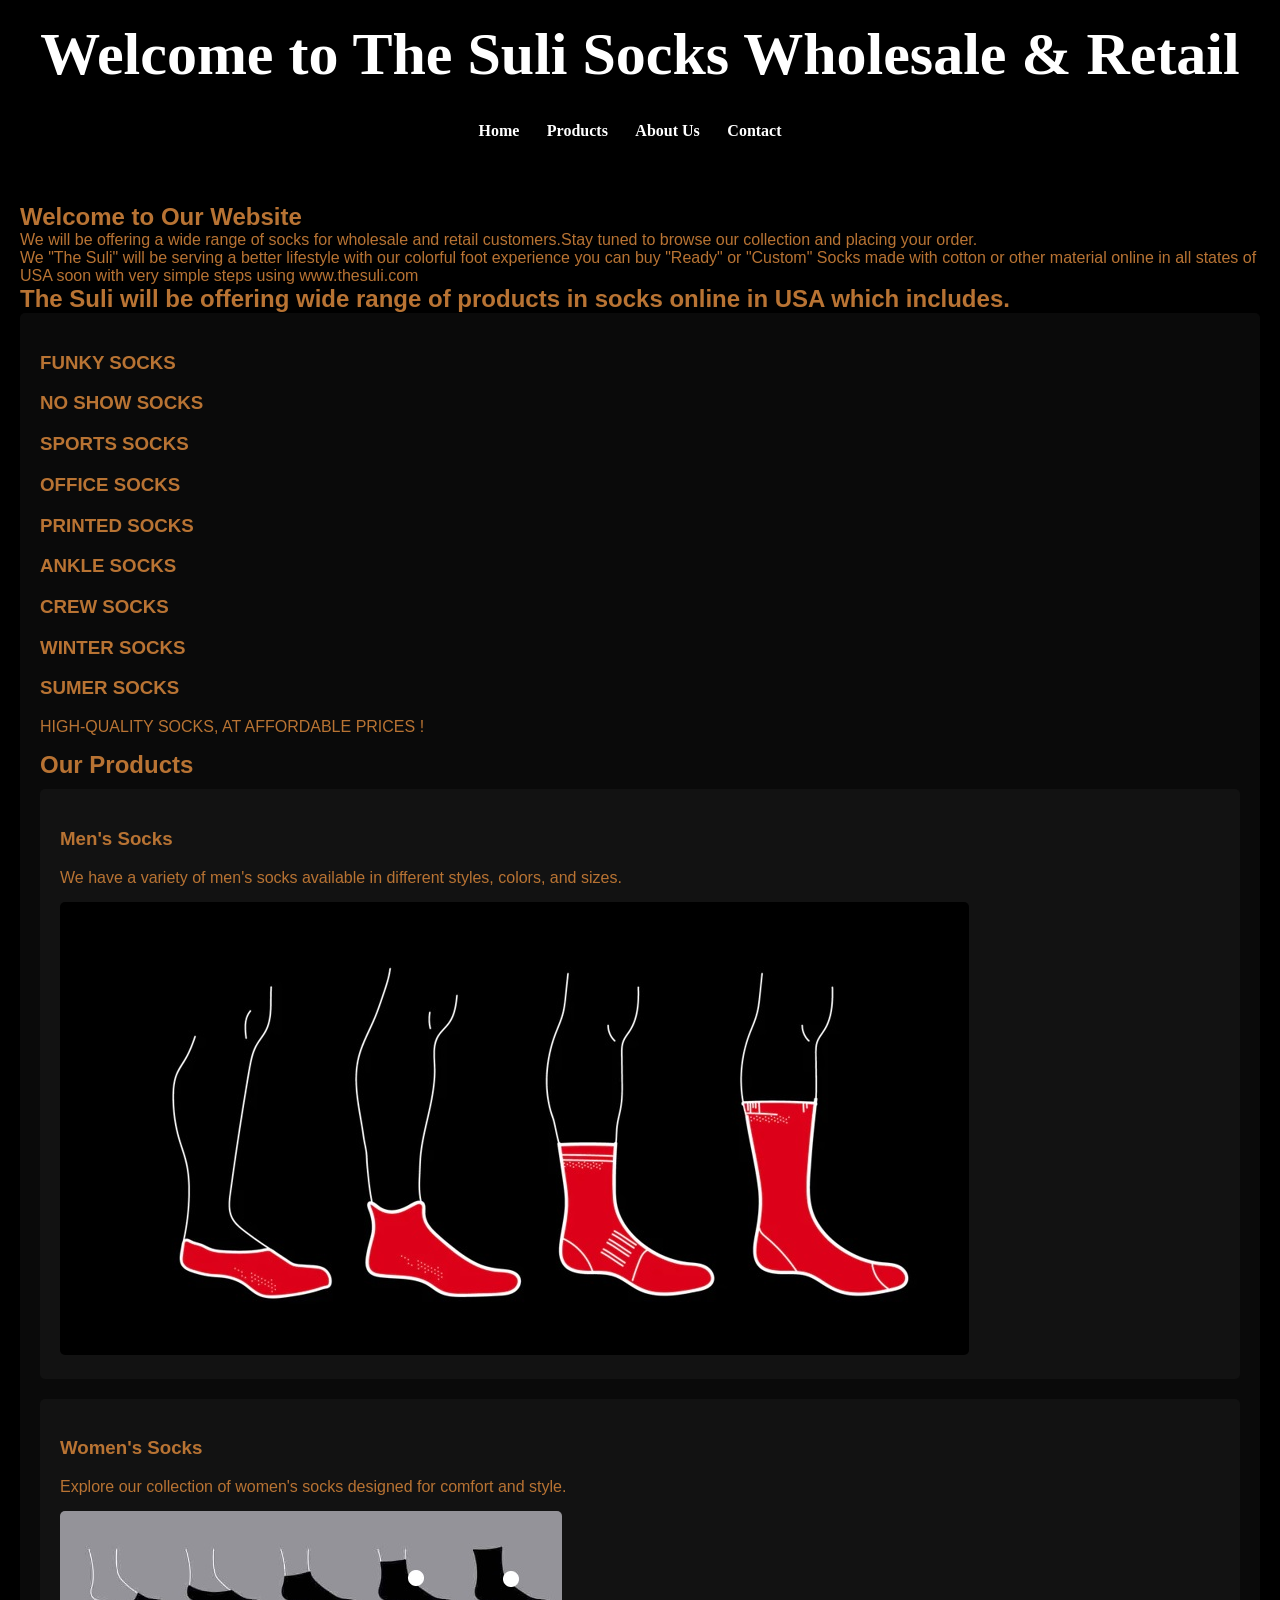
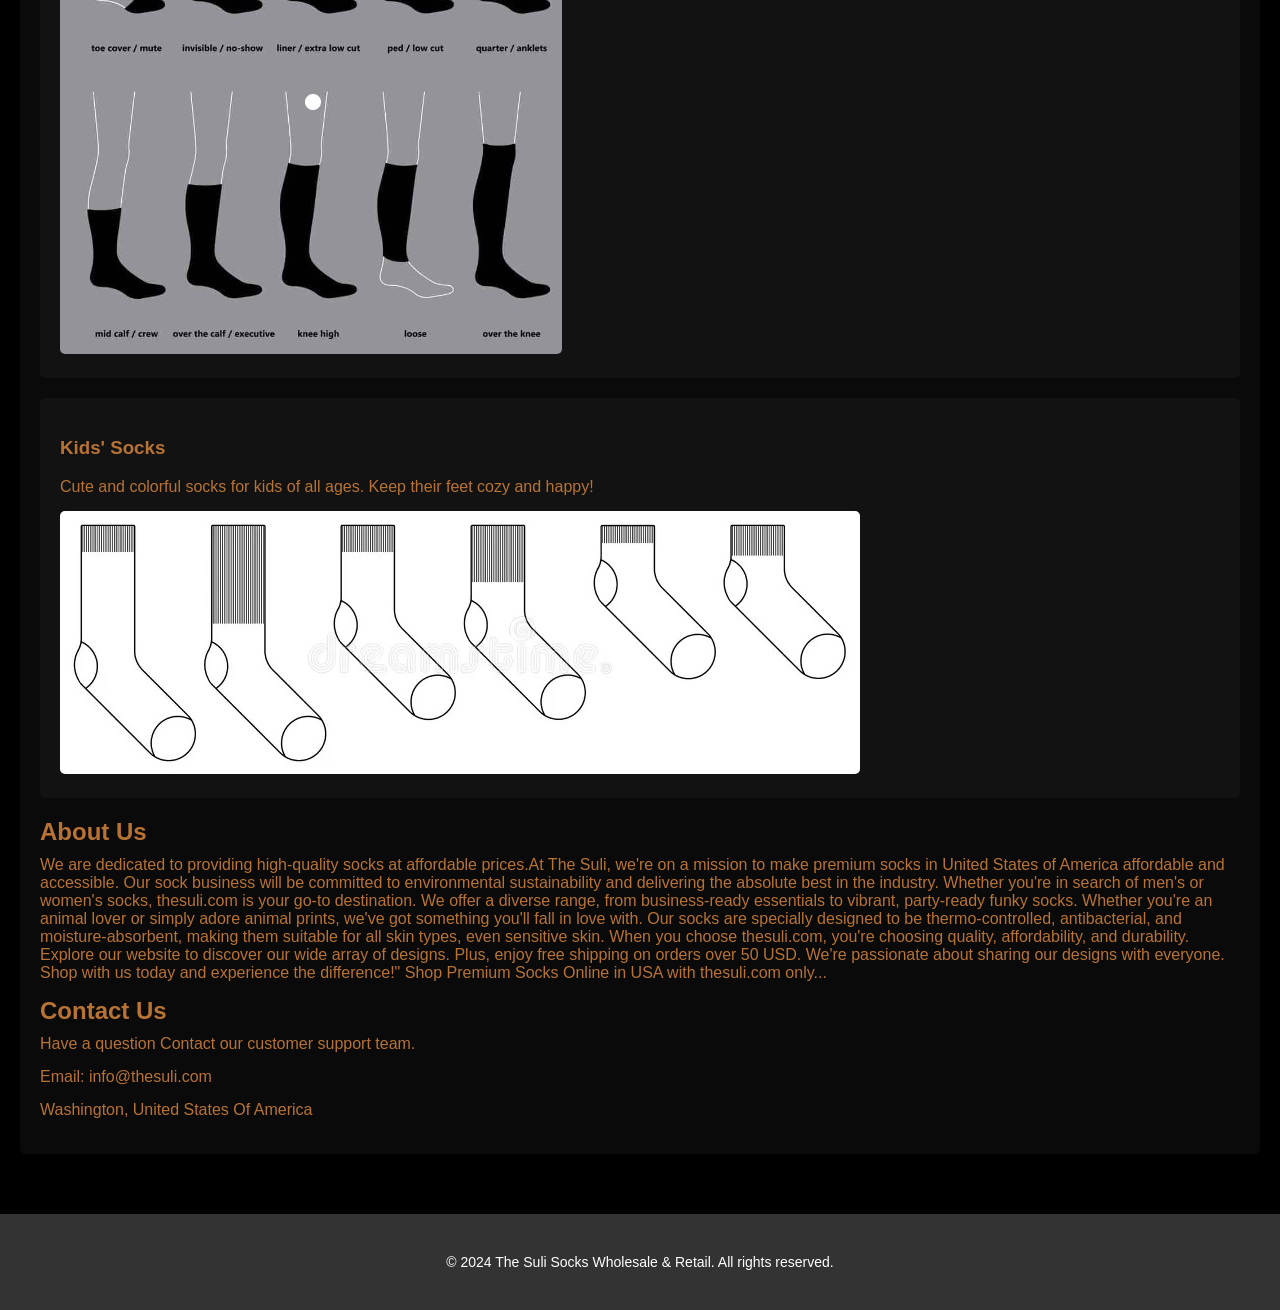
<file: website.html>
<!DOCTYPE html>
<html lang="en">
<head>
    <meta charset="UTF-8">
    <meta name="viewport" content="width=device-width, initial-scale=1.0">
    <title>Socks Wholesale & Retail</title>
    <link rel="stylesheet" href="styles.css">
</head>
<body>
    <header>
        <div class="container">
            <h1>Welcome to The Suli Socks Wholesale & Retail</h1>
            <nav>
                <ul>
                    <li><a href="#home">Home</a></li>
                    <li><a href="#products">Products</a></li>
                    <li><a href="#about">About Us</a></li>
                    <li><a href="#contact">Contact</a></li>
                </ul>
            </nav>
        </div>
    </header>

    <main>
        <div class="container">
            <section id="home">
                <h2>Welcome to Our Website</h2>
                <p>We will be offering a wide range of socks for wholesale and retail customers.Stay tuned to browse our collection and placing your order. </p>
</section>

<p>We "The Suli" will be serving a better lifestyle with our colorful foot experience you can buy "Ready" or "Custom" Socks made with cotton or other material online in all states of USA soon with very simple steps using www.thesuli.com </p>
</section>
 <section id="products">
</section>

                <h2>The Suli will be offering wide range of products in socks online in USA which includes.</h2>
                <div class="product">
                    <h3>FUNKY SOCKS</h3>
                    <h3>NO SHOW SOCKS</h3>
            	    <h3>SPORTS SOCKS</h3>
		    <h3>OFFICE SOCKS</h3>
		    <h3>PRINTED SOCKS</h3>
		    <h3>ANKLE SOCKS</h3>
		    <h3>CREW SOCKS</h3>
		    <h3>WINTER SOCKS</h3>
		    <h3>SUMER SOCKS</h3>
		   
    <p>  HIGH-QUALITY SOCKS, AT AFFORDABLE PRICES !</p>
</section>

            <section id="products">
                <h2>Our Products</h2>
                <div class="product">
                    <h3>Men's Socks</h3>
                    <p>We have a variety of men's socks available in different styles, colors, and sizes.</p>
                    <img src="men socks.jpg" alt="Men's Socks">
                </div>

                <div class="product">
                    <h3>Women's Socks</h3>
                    <p>Explore our collection of women's socks designed for comfort and style.</p>
                    <img src="women socks.jpg" alt="Women's Socks">
                </div>

                <div class="product">
                    <h3>Kids' Socks</h3>
                    <p>Cute and colorful socks for kids of all ages. Keep their feet cozy and happy!</p>
                    <img src="children socks.jpg" alt="Kids' Socks">
                </div>
            </section>

            <section id="about">
                <h2>About Us</h2>
                <p>We are dedicated to providing high-quality socks at affordable prices.At The Suli,
 we're on a mission to make premium socks in United States of America affordable and accessible. 
Our sock business will be committed to environmental sustainability and delivering the absolute best in the industry. 
Whether you're in search of men's or women's socks, thesuli.com is your go-to destination. We offer a diverse range, 
from business-ready essentials to vibrant, party-ready funky socks. Whether you're an animal lover or simply adore animal prints, 
we've got something you'll fall in love with. Our socks are specially designed to be thermo-controlled, antibacterial, and moisture-absorbent, 
making them suitable for all skin types, even sensitive skin. When you choose thesuli.com, you're choosing quality, affordability, and durability. 
Explore our website to discover our wide array of designs. Plus, enjoy free shipping on orders over 50 USD. We're passionate about sharing our designs with everyone. 
Shop with us today and experience the difference!" Shop Premium Socks Online in USA with thesuli.com only...</p>
            </section>

            <section id="contact">
                <h2>Contact Us</h2>
                <p>Have a question Contact our customer support team.</p>
                <p>Email: info@thesuli.com</p>
                <p>Washington, United States Of America</p>
            </section>
        </div>
    </main>

    <footer>
        <div class="container">
            <p>&copy; 2024 The Suli Socks Wholesale & Retail. All rights reserved.</p>
        </div>
    </footer>
</body>
</html>
</file>
<file: styles.css>
/* Reset some default browser styles */
body, h1, h2, p, ul, li {
    margin: 0;
    padding: 0;
}

/* Global styles */
body {
    font-family: Arial, sans-serif;
    background-color: #000000;
    color: #B87333;
}

.container {
    max-width: 1800px;
    margin: 0 auto;
    padding: 20px;
}

/* Header styles */
header 
{
  font-family: "Marck Script", cursive;
  font-weight: 400;
  color: #fff;
  font-style: normal;
font-size: 30px;
}
{
    background-color: #33333;
    color: #fff;
    padding: 20px 0;
}

header h1 {
    text-align: center;
}

/* Navigation styles */
nav {
    text-align: center;
    margin-top: 20px;
}

nav ul {
    list-style-type: none;
}

nav ul li {
    display: inline;
    margin-right: 20px;
}

nav ul li a {
    color: #fff;
    text-decoration: none;
    font-weight: bold;
    font-size: 16px;
}

/* Main content styles */
main {
    padding: 20px 0;
}

.product {
    background-color: #3333;
    border-radius: 5px;
    padding: 20px;
    margin-bottom: 20px;
}

.product h2 {
    margin-bottom: 10px;
}

.product p {
    margin-bottom: 15px;
}

.product img {
    max-width: 100%;
    height: auto;
    border-radius: 5px;
}

/* Footer styles */
footer {
    background-color: #333;
    color: #fff;
    text-align: center;
    padding: 20px 0;
}

footer p {
    font-size: 14px;
}
</file>
